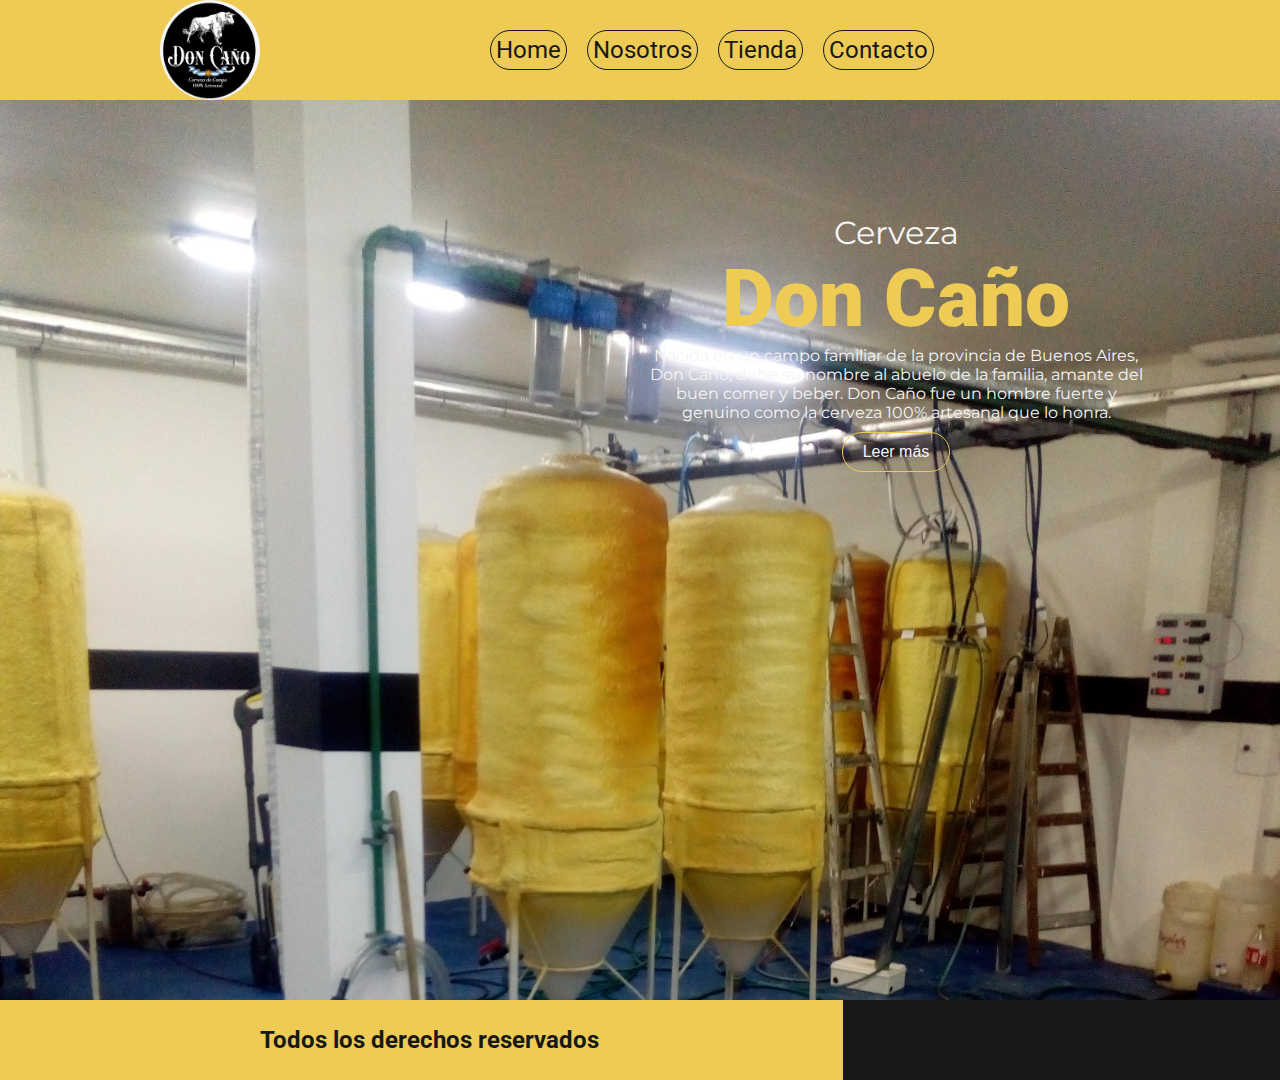
<file: index.html>
<!DOCTYPE html>
<html lang="en">

    <head>
        <meta charset="UTF-8">
        <meta http-equiv="X-UA-Compatible" content="IE=edge">
        <meta name="viewport" content="width=device-width, initial-scale=1.0">

        <!-- === Estos son los estilos de mi página ==== -->

        <link rel="stylesheet" href="css/main.css">
        <link rel="stylesheet" href="css/mediaqueries.css">
        <link rel="stylesheet" href="https://use.fontawesome.com/releases/v5.15.4/css/all.css" integrity="sha384-DyZ88mC6Up2uqS4h/KRgHuoeGwBcD4Ng9SiP4dIRy0EXTlnuz47vAwmeGwVChigm" crossorigin="anonymous">
        <link rel="preconnect" href="https://fonts.googleapis.com">
        <link rel="preconnect" href="https://fonts.gstatic.com" crossorigin>
        <link href="https://fonts.googleapis.com/css2?family=Montserrat:ital,wght@0,100;0,200;0,300;0,400;0,500;0,600;0,700;0,800;0,900;1,100;1,200;1,300;1,400;1,500;1,600;1,700;1,800;1,900&family=Roboto:ital,wght@0,100;0,300;0,400;0,500;0,700;0,900;1,100;1,300;1,400;1,500;1,700;1,900&display=swap" rel="stylesheet">

        <title> Tienda-Leon </title>

    </head>

    <body>
        
        <!-- ======================================== -->
        <!-- Este es el logo y navegador de mi página -->
        <!-- ======================================== -->

        <header>
            <nav class="navbar">
                <img src="img/logo-don-cano.jpg" class="logo" alt=" cerveza don caño logo">
                <ul class="menu">
                    <li><a href="index.html"> Home </a></li>
                    <li><a href="pages/nosotros.html"> Nosotros </a></li>
                    <li><a href="pages/tienda.html"> Tienda </a></li>
                    <li><a href="pages/contacto.html"> Contacto </a></li>
                    <div class="menu-bar">
                        <i class="fas fa-bars"></i>
                    </div>
                    <div class="shopping">
                        <i class="fas fa-shopping-cart"></i>
                    </div>
                </ul>
            </nav>
        </header>

        <main class="hero">
            <div class="info-content">
                    <h3>Cerveza</h3>
                    <h1>Don Caño</h1>
                    <p>Nacida en un campo familiar de la provincia de Buenos Aires, Don Caño, debe su nombre al abuelo de la familia, amante del buen comer y beber. Don Caño fue un hombre fuerte y genuino como la cerveza 100% artesanal que lo honra.</p>
                    <button class="btn">Leer más</button>
            </div>

        </main>

        <footer class="footer">
            <div class="derechos">
                <i class="fas fa-balance-scale"></i>
                <h2> Todos los derechos reservados </h2>
            </div>
            <div class="redes-sociales">
                <i class="fab fa-instagram"></i>
                <i class="fab fa-twitter"></i>
                <i class="fab fa-facebook"></i>
            </div>
        </footer>

    </body>
</html>
</file>
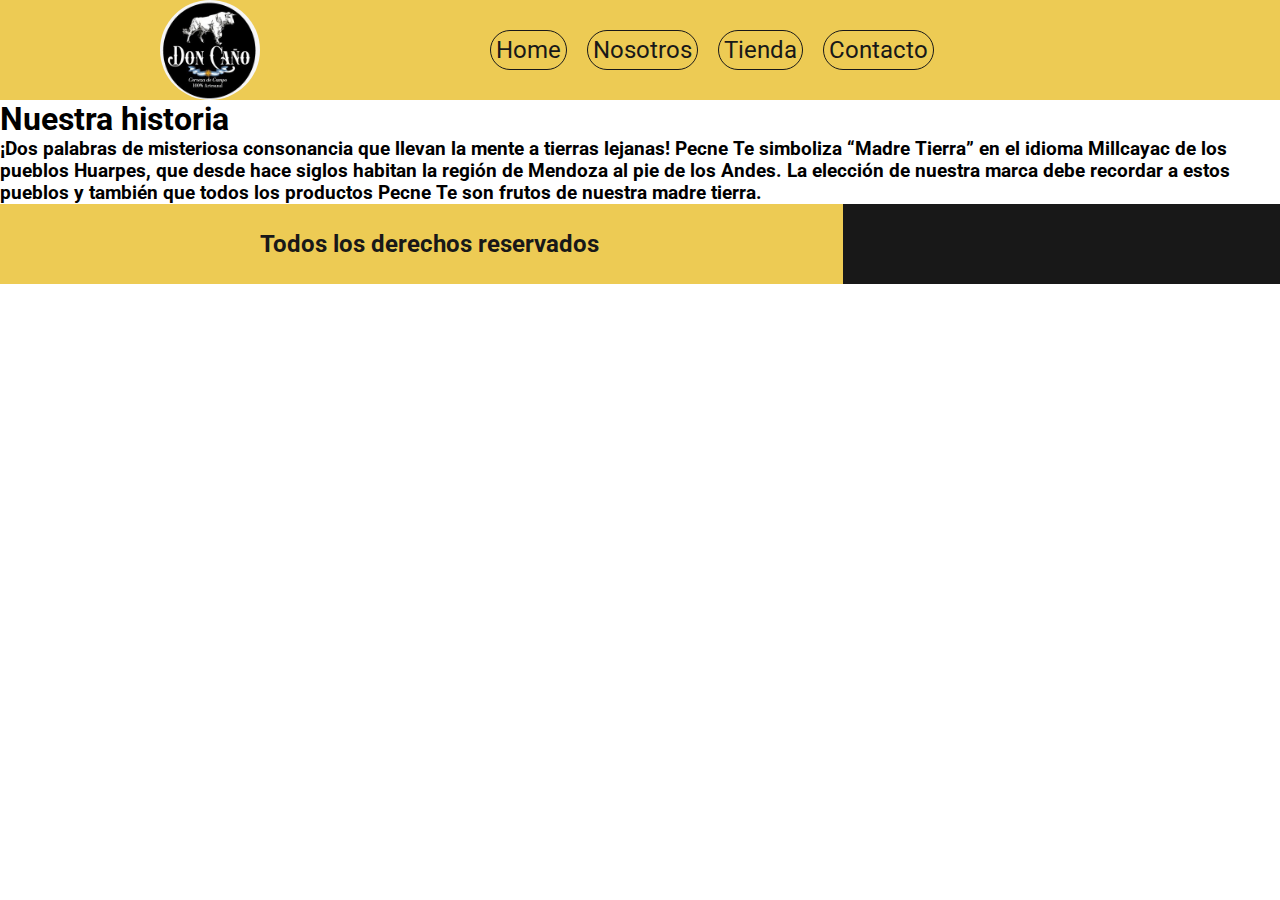
<file: pages/nosotros.html>
<!DOCTYPE html>
<html lang="en">

    <head>
        <meta charset="UTF-8">
        <meta http-equiv="X-UA-Compatible" content="IE=edge">
        <meta name="viewport" content="width=device-width, initial-scale=1.0">

        <!-- === Estos son los estilos de mi página ==== -->

        <link rel="stylesheet" href="../css/main.css">
        <link rel="stylesheet" href="../css/mediaqueries.css">
        <link rel="stylesheet" href="https://use.fontawesome.com/releases/v5.15.4/css/all.css" integrity="sha384-DyZ88mC6Up2uqS4h/KRgHuoeGwBcD4Ng9SiP4dIRy0EXTlnuz47vAwmeGwVChigm" crossorigin="anonymous">
        <link rel="preconnect" href="https://fonts.googleapis.com">
        <link rel="preconnect" href="https://fonts.gstatic.com" crossorigin>
        <link href="https://fonts.googleapis.com/css2?family=Montserrat:ital,wght@0,100;0,200;0,300;0,400;0,500;0,600;0,700;0,800;0,900;1,100;1,200;1,300;1,400;1,500;1,600;1,700;1,800;1,900&family=Roboto:ital,wght@0,100;0,300;0,400;0,500;0,700;0,900;1,100;1,300;1,400;1,500;1,700;1,900&display=swap" rel="stylesheet">

        <title> Tienda-Leon </title>
        
    </head>

    <body>

        <!-- ======================================== -->
        <!-- Este es el logo y navegador de mi página -->
        <!-- ======================================== -->

        <header>
            <nav class="navbar">
                <img src="../img/logo-don-cano.jpg" class="logo" alt=" cerveza don caño logo">
                <ul class="menu">
                    <li><a href="../index.html"> Home </a></li>
                    <li><a href="nosotros.html"> Nosotros </a></li>
                    <li><a href="tienda.html"> Tienda </a></li>
                    <li><a href="contacto.html"> Contacto </a></li>
                    <div class="menu-bar">
                        <i class="fas fa-bars"></i>
                    </div>
                    <div class="shopping">
                        <i class="fas fa-shopping-cart"></i>
                    </div>
                </ul>
            </nav>
        </header>
        
    </body>

    <h1>Nuestra historia</h1>
    <h3> ¡Dos palabras de misteriosa consonancia que llevan la mente a tierras lejanas! Pecne Te simboliza “Madre Tierra” en el idioma Millcayac de los pueblos Huarpes, que desde hace siglos habitan la región de Mendoza al pie de los Andes. La elección de nuestra marca debe recordar a estos pueblos y también que todos los productos Pecne Te son frutos de nuestra madre tierra. </h3>

    <footer class="footer">
        <div class="derechos">
            <i class="fas fa-balance-scale"></i>
            <h2> Todos los derechos reservados </h2>
        </div>
        <div class="redes-sociales">
            <i class="fab fa-instagram"></i>
            <i class="fab fa-twitter"></i>
            <i class="fab fa-facebook"></i>
        </div>
    </footer>
    
</html>
</file>
<file: css/main.css>
* {
    margin: 0;
    padding: 0;
    box-sizing: border-box;
}

body {
    font-family: 'Montserrat', sans-serif;
    font-family: 'Roboto', sans-serif;
}

.navbar {
    background-color: #edcb54;
    display: grid;
    grid-template-columns: repeat(8, 1fr);
    align-items: center;
}

.navbar .logo {
    width: 100px;
    height: 100px;
    border-radius: 100%; 
    grid-column: 2 / 3;

    transition: all 2s ease-in-out; 
}

.navbar .logo:hover {
    transform: rotate(360deg);
    cursor: pointer;
}

.navbar .menu {
    grid-column: 4 / 7;
    display: flex;
    justify-content: space-between;

}

.navbar .menu li {
    padding: 5px;
    margin: 10px;
    list-style: none;
    border: solid 1px #181818;
    border-radius: 20px;
    font-size: 1.5em;

    transition: all .5s ease-in-out;
}

.navbar .menu li:hover {
    background-color: #181818;
    color: #edcb54;
    border: solid 1px #181818;
    /* transform: scale(1.2,1); */
    
}

.navbar .menu a {
    text-decoration: none;
    color: #181818;
    cursor: pointer; 
}

.navbar .menu a:hover {
    color: #edcb54;
}

.navbar .menu-bar {
    display: none;
}

.navbar .shopping {
    padding: 20px;  
    grid-column: 8 / 9;
    text-align: center;
    justify-content: center;
}

/* Section Main */

.hero { 
    height: 100vh; 
    background-image: url(../img/fermentadores.jpg);
    background-size: cover;
    text-align: center;
    justify-content: center;    
    max-width: 100%;
    display: grid;
    grid-template-columns: repeat(10, 1fr);
    grid-template-rows: repeat(8, 1fr);

}

.hero .info-content { 
    grid-column: 6 / 10;
    grid-row: 2 / 7;
    color: whitesmoke;
}

.hero h3 {
    font-family: 'montserrat', sans sans-serif;
    font-size: 2em;
    font-weight: 400;
}

.hero h1 {
    font-size: 5em;
    font-weight: 900;
    color: #edcb54;
}

.hero p {
    font-weight: 400;
    font-family: 'montserrat', sans sans-serif;
}

.hero .btn { 
    font-size: 1em;
    background: none;
    color: whitesmoke;
    padding: 10px 20px;
    border: solid 1px #edcb54;
    border-radius: 30px;
    margin-top: 10px;
}

.hero .btn:hover {
    background-color: #edcb54;
    color: #181818;
}

/* Footer */

.footer {
    padding: 0px;
    margin: 0px;
    display: grid;
    height: 80px;
    align-items: center;
    background-color: #181818;
    color: whitesmoke;
    grid-template-areas: 
    'derechos redes-sociales';
    font-size: 1em;
}

.footer .derechos {
    grid-template-areas: derechos;
    display: flex;
    justify-content: center;
    background-color: #edcb54; 
    padding: 26px;
    color: #181818;
}

.footer .derechos .fas { 
    font-size: 1.5em;
    margin-right: 15px;
}

.footer .reder-sociales {
    grid-template-areas: redes-sociales;
    text-align: center; 
    font-size: 3em;
    
}

.footer .reder-sociales .fab {
    margin-right: 20px;
    color: #edcb54;
}

.footer .reder-sociales .fab:hover {
    font-size: 3em;
    color: whitesmoke;
}
</file>
<file: css/mediaqueries.css>
@media only screen and (max-width: 600px) {
    
    .nabvar {
        position: relative;
    }

    .nabvar .shopping {
        display: none;
    }

    .nabvar .menu-bar { 
        display: block;
        grid-column: 8 / 9;
        font-size: 2em;
        cursor: pointer;
    }

    .nabvar .menu {
        position: absolute;
        width: 100%;
        height: 70vh;
        display: grid;
        align-items: center;
        background-color: #edcb54;
        margin-top: 38em;
        transform: translateX(170%);
    }

    

}
</file>
